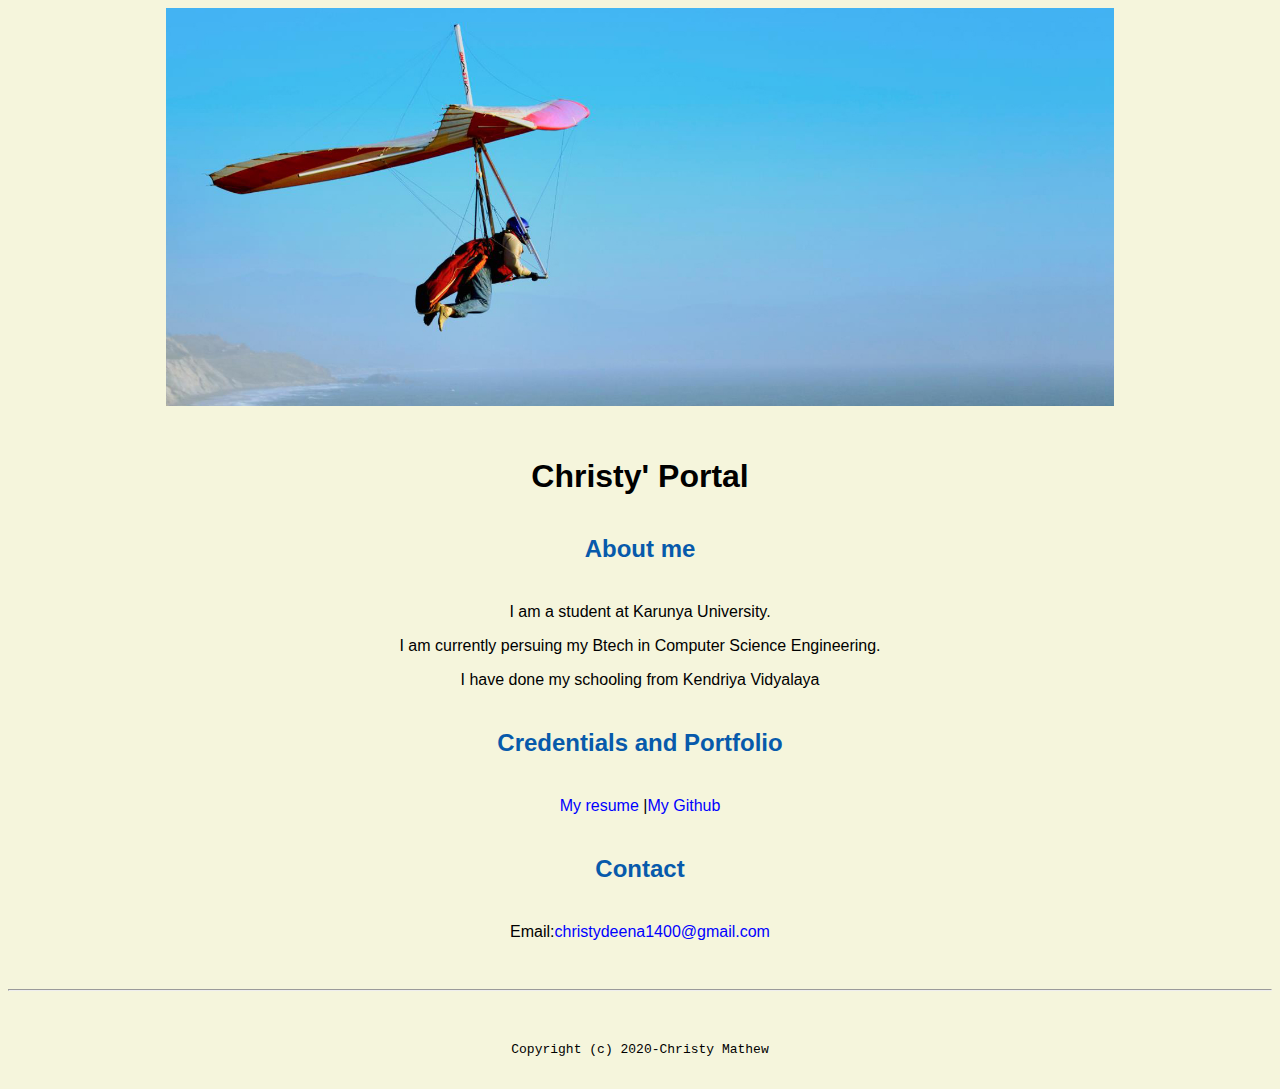
<file: index.html>
<!doctype html>

<!-- this is a comment for human! -->

<html lang="en">

  <header>
      <title>Christy Mathew's Portal</title>
      <link rel="stylesheet" href="css/master.css">
      <link rel="FaviconIcon" href="favicon.ico" type="image/x-icon">
      <link rel="shortcut" href="favicon.ico" type="image/x-icon">
      <meta name="viewport" content ="width=device-width,initial-scale=1,shrink-to-fit=no">
      <meta name="name" content ="Christy Mathew's Portal">
      <meta name="robots" content="noindex ,nofollow">
   </header>

  <body>
    <img src="images/banner.jpg" width="75%">
<h1>Christy' Portal</h1>
<h2> About me</h2>
<p>I am a student at Karunya University.</p>
<p>I am currently persuing my Btech in Computer Science Engineering.</p>
<p>I have done my schooling from Kendriya Vidyalaya</p>
<h2> Credentials and Portfolio</h2>
<p><a href="resume.html">My resume</a> |<a href="https://github.com/christy-dee">My Github</a> </p>
<h2>Contact</h2>
<p> Email:<a href="mailto:christydeena1400@gmailcom">christydeena1400@gmail.com</a></p>
  </body>

  <footer>
    <hr>
    <code>Copyright (c) 2020-Christy Mathew</code>

  </footer>

</html>
</file>
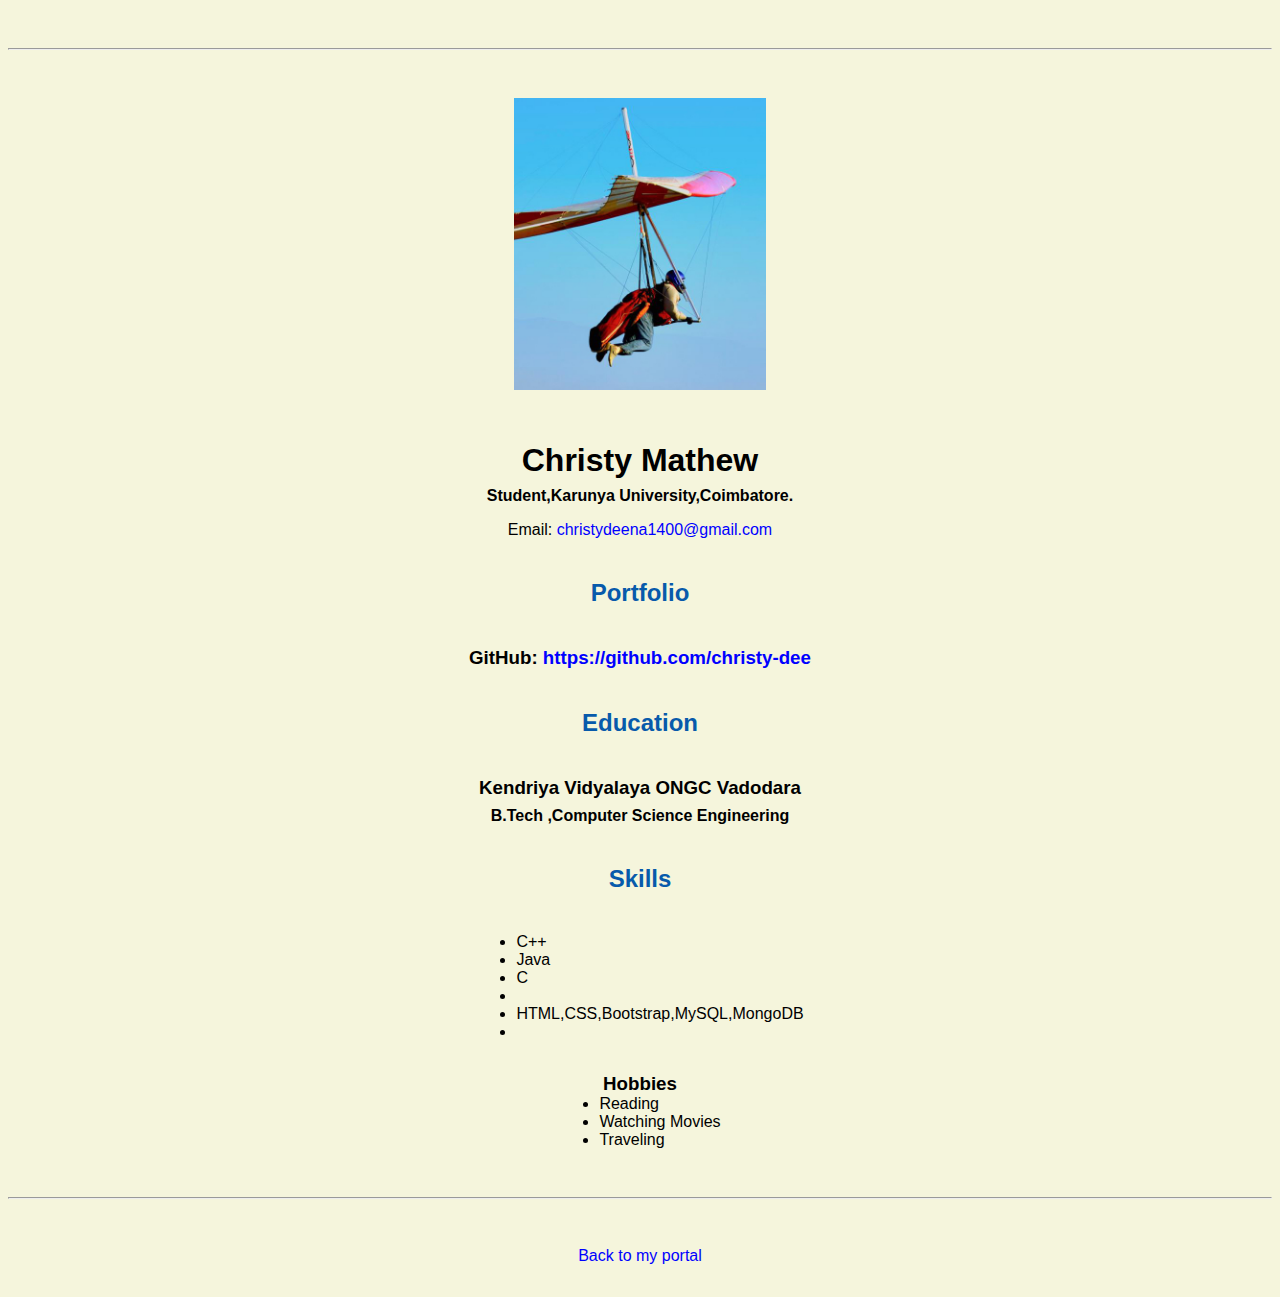
<file: resume.html>
<!doctype html>

<!-- this is a comment for human! -->

<html lang="en">

  <header>
    <title>Christy Mathew's Resume</title>
    <link rel="stylesheet" href="css/master.css">
    <link rel="FaviconIcon" href="favicon.ico" type="image/x-icon">
    <link rel="shortcut" href="favicon.ico" type="image/x-icon">
    <meta name="viewport" content ="width=device-width,initial-scale=1,shrink-to-fit=no">
    <meta name="name" content ="Christy Mathew's Portal">
    <meta name="robots" content="noindex ,nofollow">
  </header>

  <body>
    <hr>

    <img src="images/headshot.jpg" alt="Christy Mathew's headshot" width="20%">

    <h1>Christy Mathew</h1>
    <h4>Student,Karunya University,Coimbatore.</h4>

    <p>Email: <a href="mailto:christydeena1400@gmail.com" target="_blank">christydeena1400@gmail.com</a></p>
    <!-- don't post physical address, personal phone number or other personal information on the web! -->

    <h2>Portfolio</h2>
      <h3>GitHub: <a href="https://github.com/christy-dee" target="_blank">https://github.com/christy-dee</a></h3>

    <h2>Education</h2>

    <h3>Kendriya Vidyalaya ONGC Vadodara</h3>
    <h4>B.Tech ,Computer Science Engineering</h4>

    <h2>Skills</h2>


      <ul>
        <li>C++</li>
        <li>Java</li>
        <li>C<li>
        <li>HTML,CSS,Bootstrap,MySQL,MongoDB<li>
      </ul>

    <h3>Hobbies</h3>

      <ul>
        <li>Reading</li>
        <li>Watching Movies</li>
        <li>Traveling</li>
      </ul>
  </body>

  <footer>
  <hr>
  <p><a href="index.html">Back to my portal</a><p>
  </footer>

</html>
</file>
<file: css/master.css>
/* Cascading stylesheet for the website */

/* Text inside these asterisks and slashes are comments for human */

  a {
    /* set the text color to blue here */
    text-decoration: none; /* This means we do not want hyperlinks to be underlined */
    color: blue;
  }

  a:hover {
    /* set the text color to red here */
    text-decoration: none; /* This means we do not want hyperlinks to be underlined */
     color:red;
    }

  body {
    /* set the background color here */
    /* set the text color to black here */
    /* set the font here */
    /* set the text alignment here */
    background-color: beige;
    color:black;
    font-family :Arial,Helvetica,sans-serif;
    text-align: center;
   }

  footer {
    margin-top: 2rem;
    margin-bottom: 2rem;
  }

  h1 {
    margin-bottom: 0.5rem;
    margin-top: 3rem;
   }

  h2 {
    /* set the text color of to #075AAB here */
    /* set both the bottom margin and top margin to 2.5rem here */
    margin-bottom: 2.5rem;
    margin-top:2.5rem;
    color:#075AAB;
   }

  h3 {
    margin-bottom: 0;
    margin-top: 2rem;
  }

  h4 {
    margin-bottom: 1rem;
    margin-top: 0.5rem;
  }

  h5 {
    margin-top: 0.5rem;
  }

  hr {
    margin-bottom: 3rem;
    margin-top: 3rem;
  }

  /* this controls how the bullet points in the resume page looks */
  ul {
    display: table;
    margin: 0 auto;
    text-align: left;
  }
</file>
